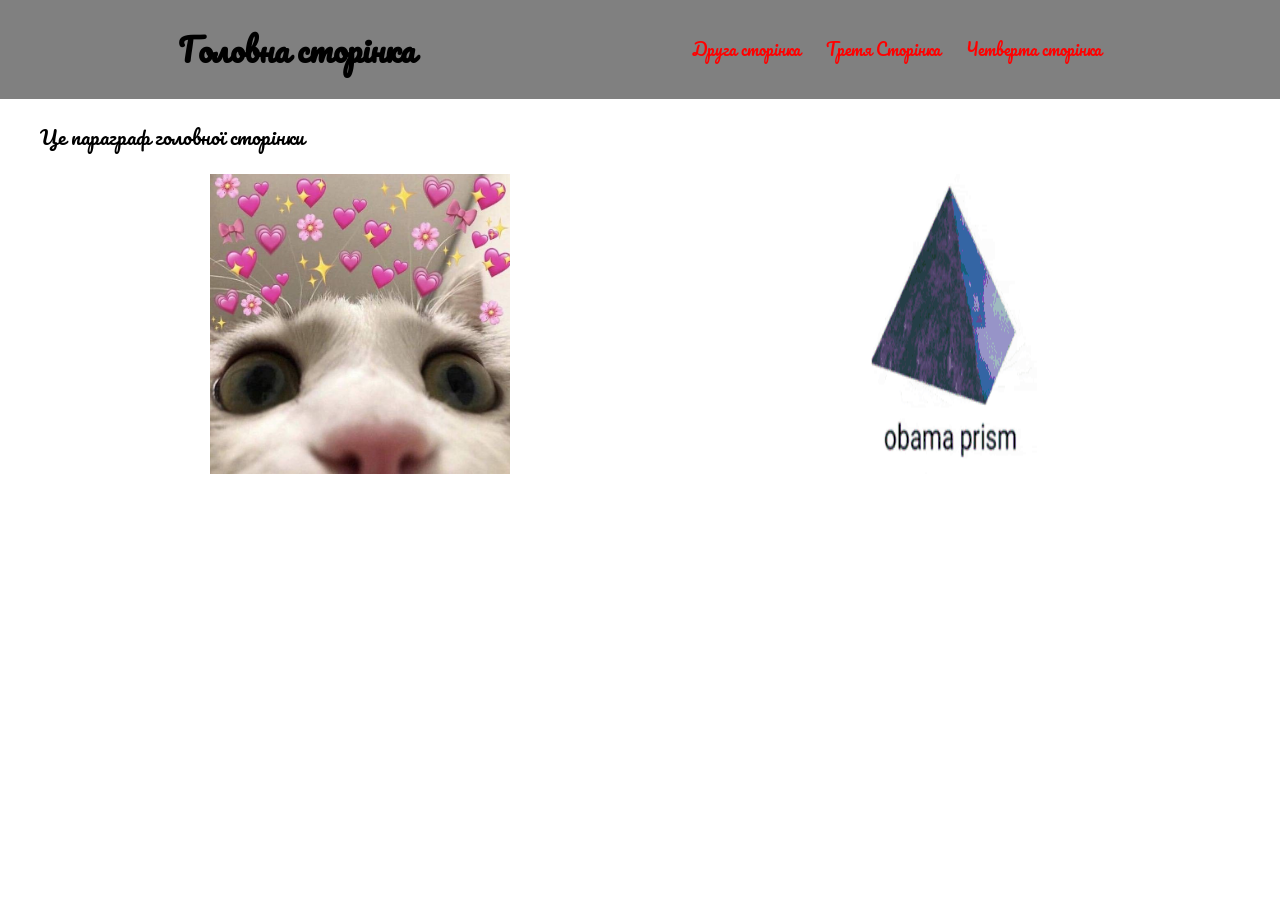
<file: index.html>
<!DOCTYPE html>
<html lang="en">

<head>
    <meta charset="UTF-8">
    <meta name="viewport" content="width=device-width, initial-scale=1.0">
    <meta http-equiv="X-UA-Compatible" content="ie=edge">
    <link rel="stylesheet" href="css/style.css">
    <link rel="preconnect" href="https://fonts.gstatic.com">
    <link href="https://fonts.googleapis.com/css2?family=Pacifico&display=swap" rel="stylesheet">
    <title>Hello World</title>
</head>

<body>
    <header>
        <div class="header-content">
            <h1>Головна сторінка</h1>
            <nav>
                <div>
                    <a href="1.html">Друга сторінка</a>
                    <a href="2.html">Третя Сторінка</a>
                    <a href="3.html">Четверта сторінка</a>
                </div>
            </nav>
        </div>
    </header>
    <main>
        <p>Це параграф головної сторінки</p>
        <div class="images">
            <img src="img/1.jpg" alt="" width="300" height="300px">
            <img class="obama" src="img/tenor.gif" alt="">
        </div>
    </main>
</body>

</html>
</file>
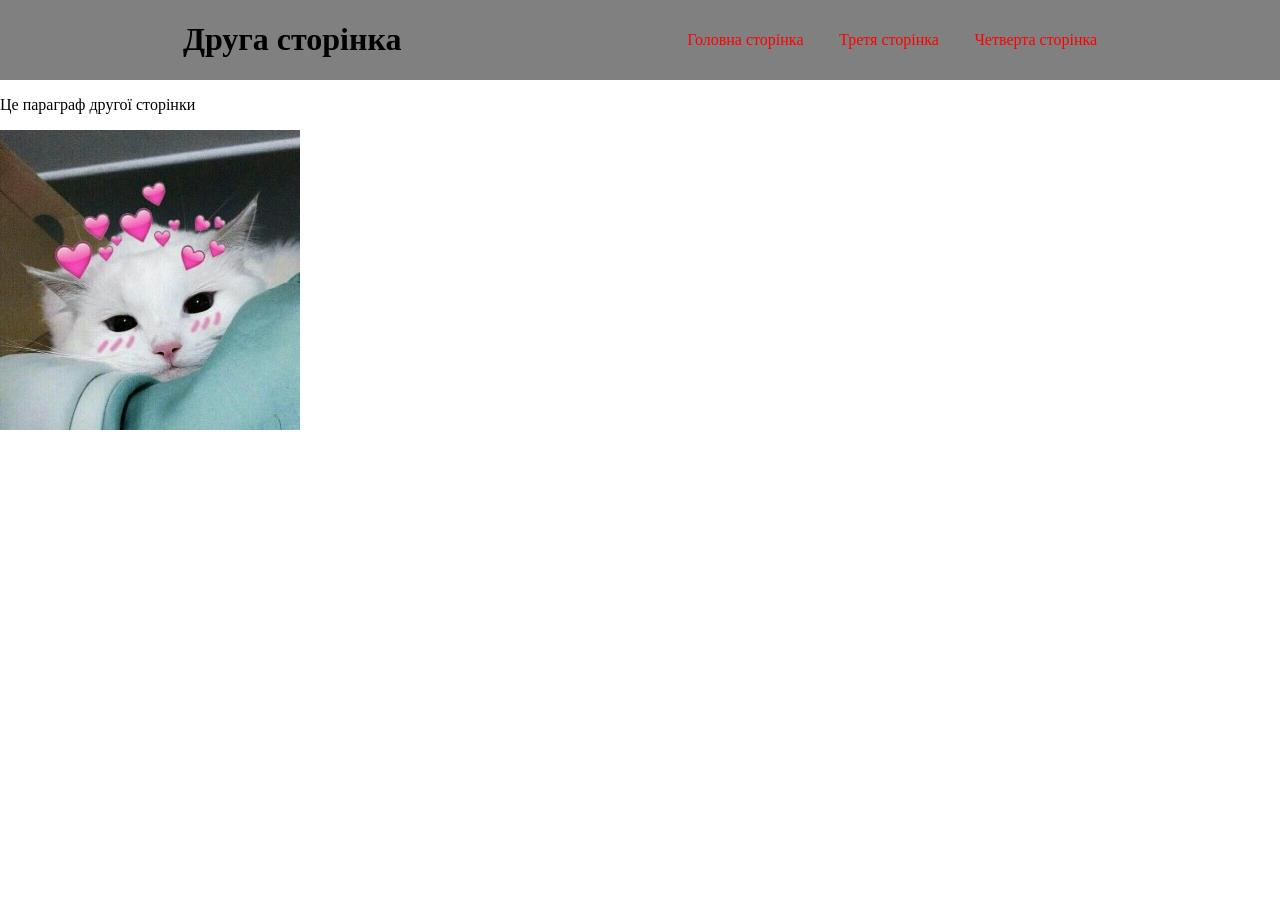
<file: 1.html>
<!DOCTYPE html>
<html lang="en">
<head>
    <meta charset="UTF-8">
    <meta name="viewport" content="width=device-width, initial-scale=1.0">
    <meta http-equiv="X-UA-Compatible" content="ie=edge">
    <link rel="stylesheet" href="css/style.css">
    <title>Hello World</title>
</head>
<body>
    <header>
        <div class="header-content">
            <h1>Друга сторінка</h1>
            <nav>
                <div>
                    <a href="index.html">Головна сторінка</a>
                    <a href="2.html">Третя сторінка</a>
                    <a href="3.html">Четверта сторінка</a>
                </div>
            </nav>
        </div>
    </header>
   <p>Це параграф другої сторінки</p>
   <img src="img/2.jpg" alt="" width="300" height="300px">
</body>
</html>
</file>
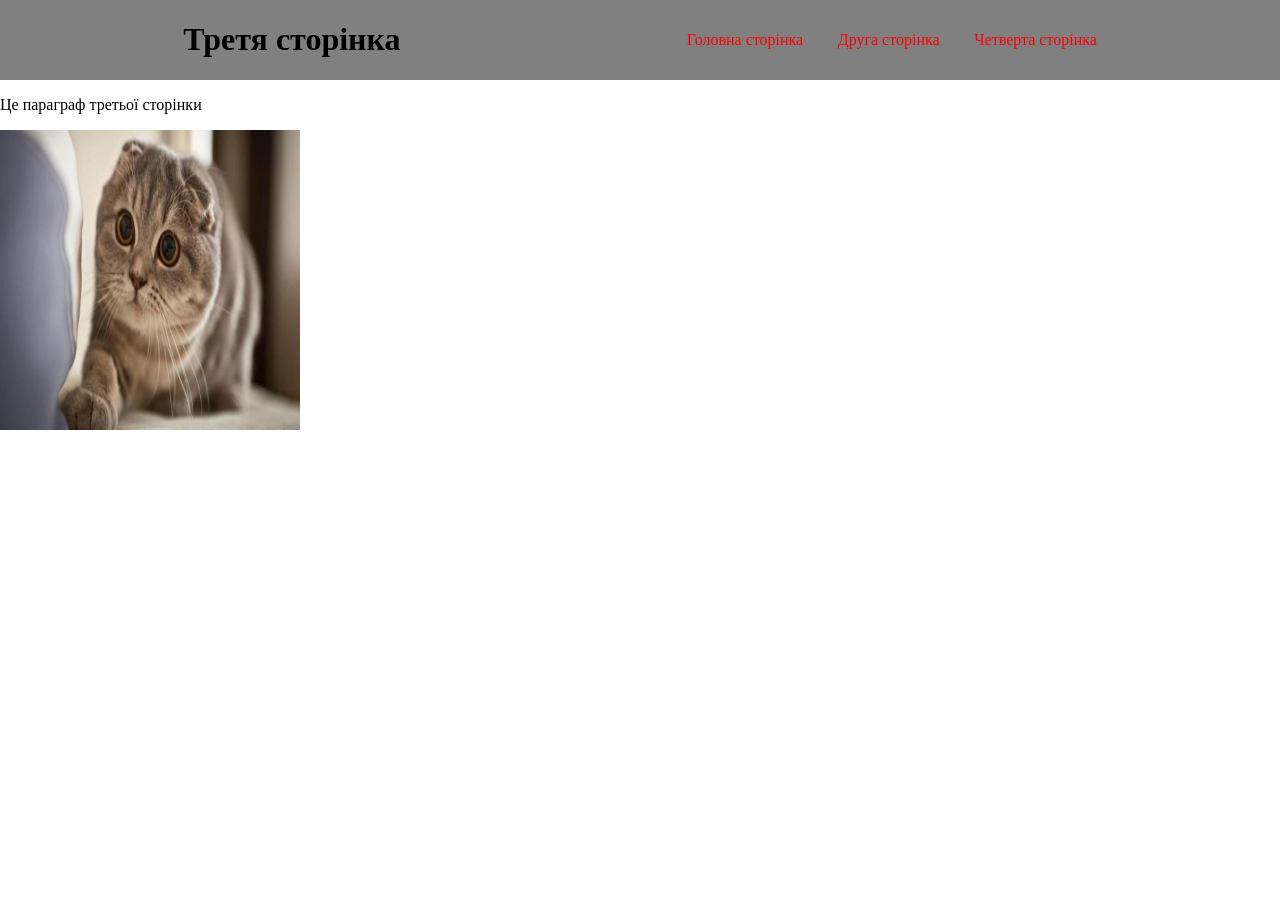
<file: 2.html>
<!DOCTYPE html>
<html lang="en">
<head>
    <meta charset="UTF-8">
    <meta name="viewport" content="width=device-width, initial-scale=1.0">
    <meta http-equiv="X-UA-Compatible" content="ie=edge">
    <link rel="stylesheet" href="css/style.css">
    <title>Hello World</title>
</head>
<body>
    <header>
        <div class="header-content">
            <h1>Третя сторінка</h1>
            <nav>
                <div>
                    <a href="index.html">Головна сторінка</a>
                    <a href="1.html">Друга сторінка</a>
                    <a href="3.html">Четверта сторінка</a>
                </div>
            </nav>
        </div>
    </header>
   <p>Це параграф третьої сторінки</p>
   <img src="img/3.jpg" alt="" width="300" height="300px">
</body>
</html>
</file>
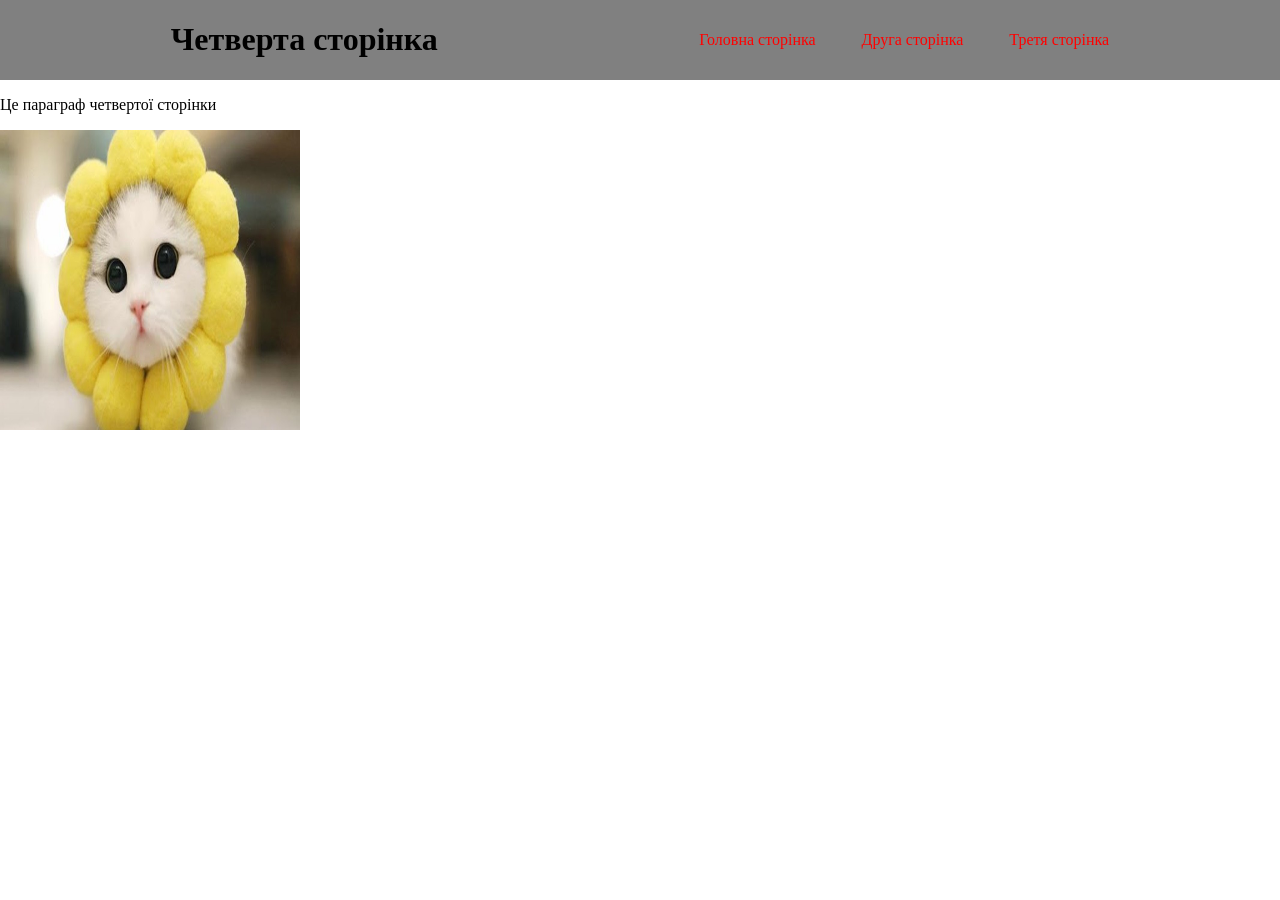
<file: 3.html>
<!DOCTYPE html>
<html lang="en">
<head>
    <meta charset="UTF-8">
    <meta name="viewport" content="width=device-width, initial-scale=1.0">
    <meta http-equiv="X-UA-Compatible" content="ie=edge">
    <link rel="stylesheet" href="css/style.css">
    <title>Hello World</title>
</head>
<body>
    <header>
        <div class="header-content">
            <h1>Четверта сторінка</h1>
            <nav>
                <div>
                    <a href="index.html">Головна сторінка</a>
                    <a href="1.html">Друга сторінка</a>
                    <a href="2.html">Третя сторінка</a>
                </div>
            </nav>
        </div>
    </header>
   <p>Це параграф четвертої сторінки</p>
   <img src="img/4.jpg" alt="" width="300" height="300px">
</body>
</html>
</file>
<file: css/style.css>
a{
    text-decoration: none;
    color: red;
    transition: color 0.3s;
}
a:hover{
    border-bottom: 2px dashed black ;
    font-size: 18px;
    color: orange;
    transition: color 0.3s;
}

header{
    background-color: grey;
}

header div.header-content{
    display: flex;
    justify-content: space-around;
    margin: 0 auto;
    max-width: 1200px;
    align-items: center;
    
}
header div.header-content nav div{
    display: flex;
    justify-content: space-between;
    width: 410px;
}
body{
    margin: 0 auto;
    max-width: 1300px;
    font-family: 'Pacifico', cursive;
}

main p{
    font-size: 20px;
}

.images{
    display: flex;
    justify-content: space-around;
}
main{
    margin: 0 auto;
    max-width: 1200px;
    padding: 0 30px;
}
</file>
